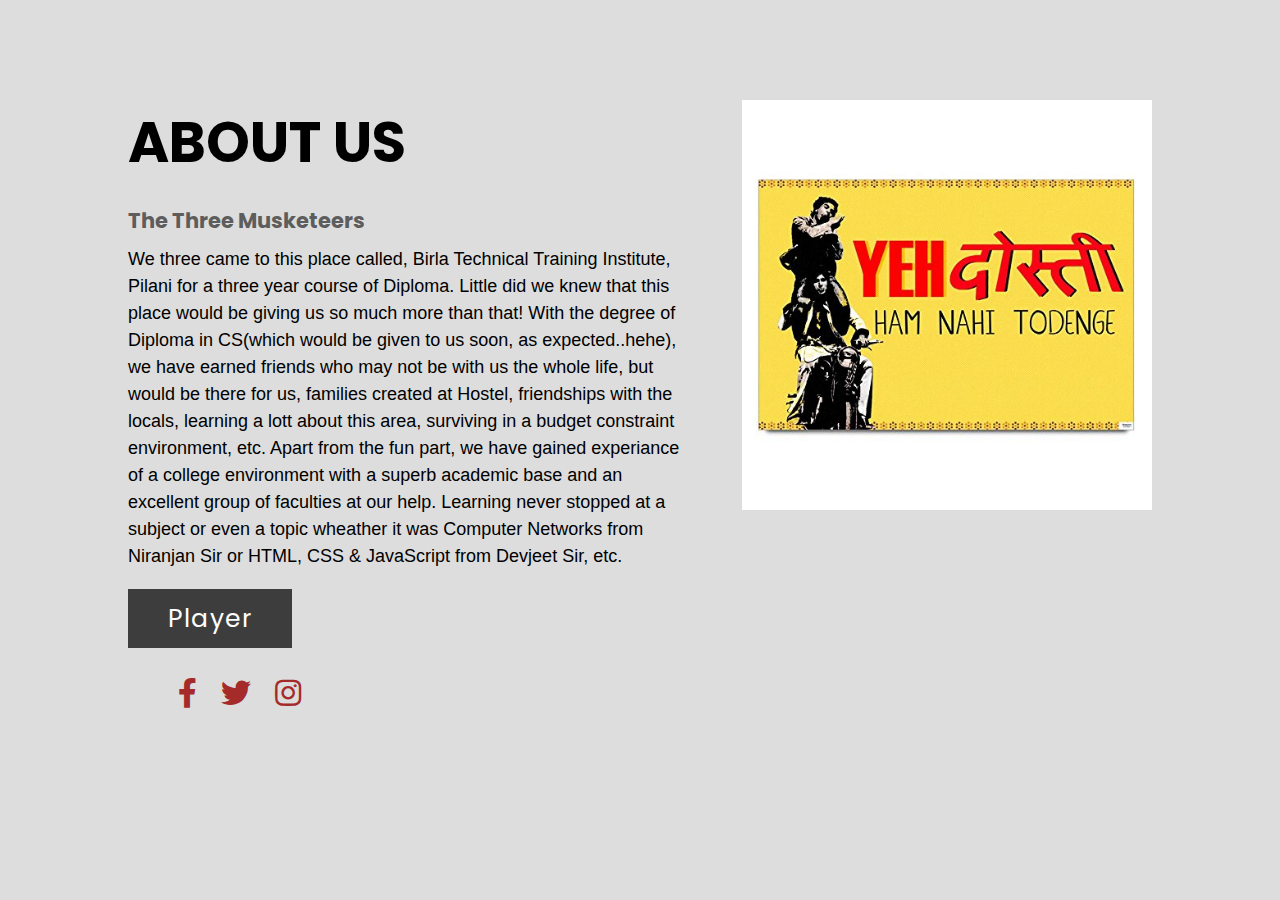
<file: Project BTTI/about.html>
<!DOCTYPE html>
<html>
<head>
	<title>About Us Section</title>
	<meta charset="utf-8">
	<meta name="viewport" content="width=device-width, initial-scale=1.0">
	<link rel="stylesheet" href="https://pro.fontawesome.com/releases/v5.10.0/css/all.css">
	<link rel="stylesheet" type="text/css" href="style2.css">
</head>	
<body>
	<div class="section">
		<div class="container">
			<div class="content-section">
				<div class="title">
					<h1>About Us</h1>
				</div>
				<div class="content">
					<h3>The Three Musketeers</h3>
					<p>We three came to this place called, Birla Technical Training Institute, Pilani for a three year course of Diploma. Little did we knew that this place would be giving us so much more than that! With the degree of Diploma in CS(which would be given to us soon, as expected..hehe), we have earned friends who may not be with us the whole life, but would be there for us, families created at Hostel, friendships with the locals, learning a lott about this area, surviving in a budget constraint environment, etc. Apart from the fun part, we have gained experiance of a college environment with a superb academic base and an excellent group of faculties at our help. Learning never stopped at a subject or even a topic wheather it was Computer Networks from Niranjan Sir or HTML, CSS & JavaScript from Devjeet Sir, etc. <!--we gained knowledge about C and C++ from Bhawani Ma'am and VB.Net, PHP and MySql from Deepak Sir and everything got combined in the end with Software Engineering from Rajendra Sir with the Cryptography and Network Security from Dashrath Sir.-->
					</p>
					<div class="button">
						<a href="index.html">Player</a>
					</div>
				</div>
				<div class="social">
					<a href=""><i class="fab fa-facebook-f"></i></a>
					<a href=""><i class="fab fa-twitter"></i></a>
					<a href=""><i class="fab fa-instagram"></i></a>
				</div>
			</div>
			<div class="image-section">
				<img src="image/img one.jpg">
			</div>
		</div>
	</div>

	
</body>
</html>
</file>
<file: Project BTTI/style2.css>
@import url('https://fonts.googleapis.com/css2?family=Poppins:wght@200;300;400&display=swap');
*{
	margin:0px;
	padding:0px;
	box-sizing: border-box;
	font-family: 'Poppins', sans-serif;
}
.section{
	width: 100%;
	min-height: 100vh;
	background-color: #ddd;
}
.container{
	width: 80%;
	display: block;
	margin:auto;
	padding-top: 100px;
}
.content-section{
	float: left;
	width: 55%;
}
.image-section{
	float: right;
	width: 40%;
}
.image-section img{
	width: 100%;
	height: auto;
}
.content-section .title{
	text-transform: uppercase;
	font-size: 28px;
}
.content-section .content h3{
	margin-top: 20px;
	color:#5d5d5d;
	font-size: 21px;
}
.content-section .content p{
	margin-top: 10px;
	font-family: sans-serif;
	font-size: 18px;
	line-height: 1.5;
}
.content-section .content .button{
	margin-top: 30px;
}
.content-section .content .button a{
	background-color: #3d3d3d;
	padding:12px 40px;
	text-decoration: none;
	color:#fff;
	font-size: 25px;
	letter-spacing: 1.5px;
}
.content-section .content .button a:hover{
	background-color: #a52a2a;
	color:#fff;
}
.content-section .social{
	margin: 40px 40px;
}
.content-section .social i{
	color:#a52a2a;
	font-size: 30px;
	padding:0px 10px;
}
.content-section .social i:hover{
	color:#3d3d3d;
}
@media screen and (max-width: 768px){
	.container{
	width: 80%;
	display: block;
	margin:auto;
	padding-top:50px;
}
.content-section{
	float:none;
	width:100%;
	display: block;
	margin:auto;
}
.image-section{
	float:none;
	width:100%;
	
}
.image-section img{
	width: 100%;
	height: auto;
	display: block;
	margin:auto;
}
.content-section .title{
	text-align: center;
	font-size: 19px;
}
.content-section .content .button{
	text-align: center;
}
.content-section .content .button a{
	padding:9px 30px;
}
.content-section .social{
	text-align: center;
}

}
</file>
